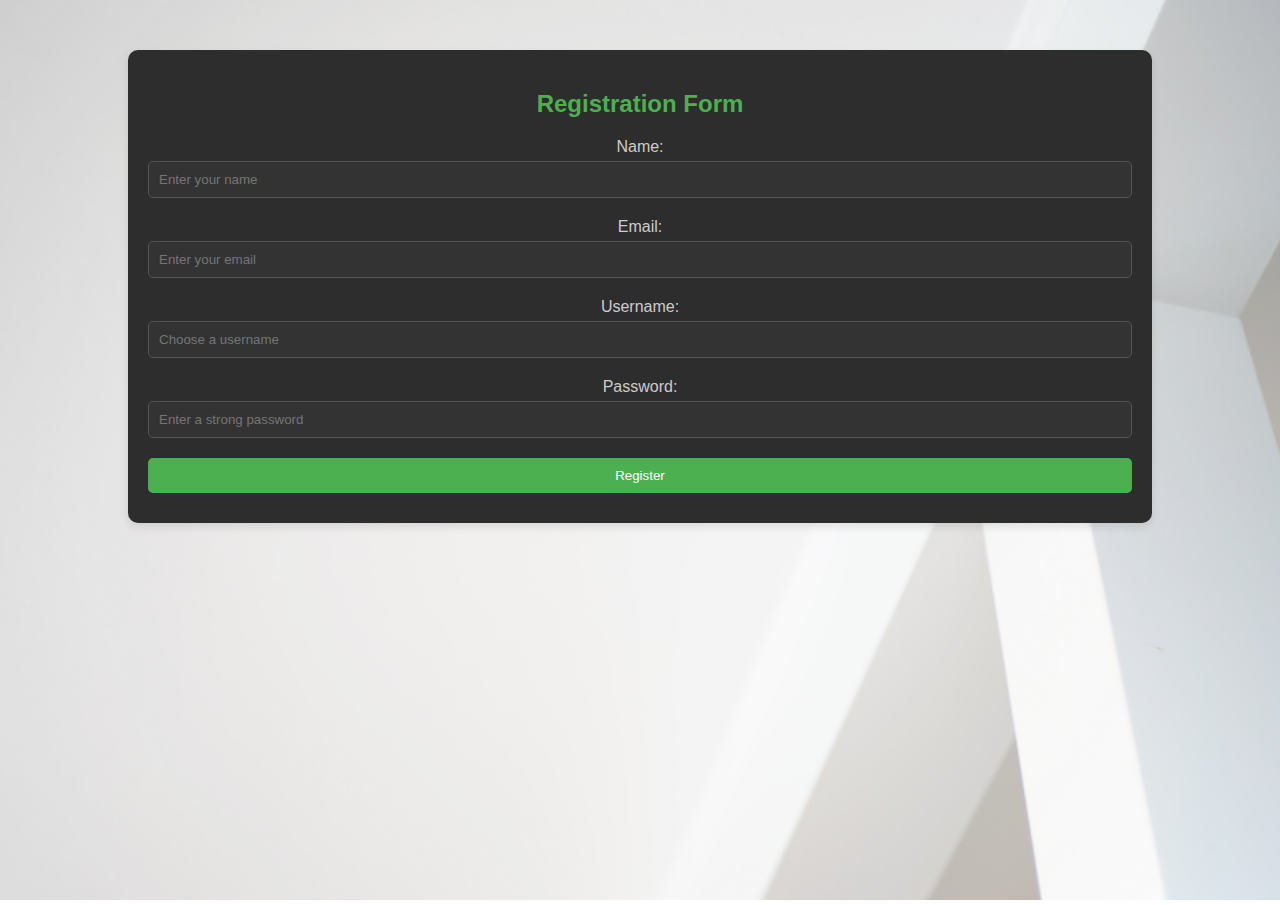
<file: index.html>
<!DOCTYPE html>
<html lang="en">

<head>
    <meta charset="UTF-8">
    <meta name="viewport" content="width=device-width, initial-scale=1.0">
    <link rel="stylesheet" href="styles.css">
    <title>Registration Form</title>
</head>

<body style="background: url(images/background10.jpg) center center fixed; background-size: cover;">
    <div class="container">
        <form id="registrationForm" action="confirmation.html" method="post">
            <h2>Registration Form</h2>
            <label for="name">Name:</label>
            <input type="text" id="name" name="name" placeholder="Enter your name" required>

            <label for="email">Email:</label>
            <input type="email" id="email" name="email" placeholder="Enter your email" required>

            <label for="username">Username:</label>
            <input type="text" id="username" name="username" placeholder="Choose a username" required>

            <label for="password">Password:</label>
            <input type="password" id="password" name="password" placeholder="Enter a strong password" required>
            <div id="password-strength-text" class="password-strength-text"></div>
            <div id="password-strength"></div>

            

            <input type="submit" value="Register">
        </form>
    </div>

    <script src="password-strength.js"></script>
</body>

</html>
</file>
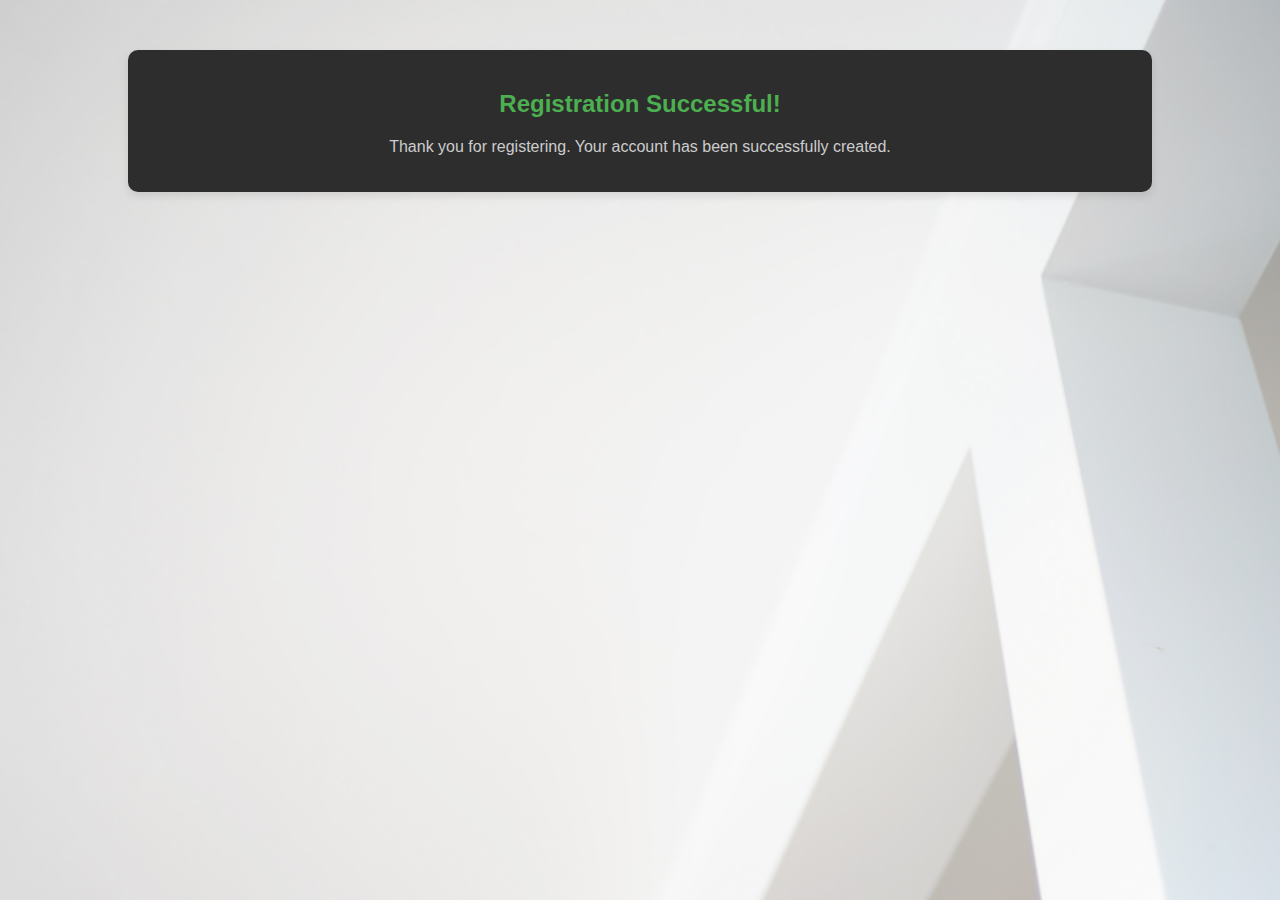
<file: confirmation.html>
<!DOCTYPE html>
<html lang="en">

<head>
    <meta charset="UTF-8">
    <meta name="viewport" content="width=device-width, initial-scale=1.0">
    <link rel="stylesheet" href="styles.css">
    <title>Registration Confirmation</title>
</head>

<body style="background: url(images/background10.jpg) center center fixed; background-size: cover;">
    <div class="container">
        <div class="confirmation-message">
            <h2>Registration Successful!</h2>
            <p>Thank you for registering. Your account has been successfully created.</p>
            
        </div>
    </div>
</body>

</html>
</file>
<file: styles.css>
body {
    font-family: 'Arial', sans-serif;
    margin: 0;
    padding: 0;
    background-color: #1a1a1a; /* Dark background color */
    color: #fff; /* Text color */
}

.container {
    width: 80%; /* Adjusted for responsiveness */
    margin: auto;
    text-align: center;
}

form {
    background: #2d2d2d; /* Darker form background color */
    padding: 20px;
    margin-top: 50px;
    box-shadow: 0 4px 8px rgba(0, 0, 0, 0.1);
    border-radius: 10px;
}

h2 {
    color: #fff;
}

label {
    display: block;
    margin: 10px 0 5px;
    color: #ccc; /* Label color */
}

input {
    width: 100%;
    padding: 10px;
    margin-bottom: 10px;
    box-sizing: border-box;
    border: 1px solid #555; /* Input border color */
    border-radius: 5px;
    background-color: #333; /* Input background color */
    color: #fff;
}

input[type="submit"] {
    background: #4caf50;
    color: #fff;
    cursor: pointer;
    border: none;
    border-radius: 5px;
}

input[type="submit"]:hover {
    background: #45a049;
}

#password-strength {
    margin-top: -15px; /* Adjust the negative margin to control the overlap */
    color: #ccc; /* Password strength text color */
    position: absolute;
    width: 100%;
    height: 20px;
    top: 100%;
}

.strength-weak,
.strength-medium,
.strength-strong {
    position: absolute;
    width: 100%;
    text-align: center;
    height: 100%;
}

.strength-weak {
    color: #ff6347; /* Tomato */
    top: 0;
}

.strength-medium {
    color: #ffa500; /* Orange */
    top: 50%;
}

.strength-strong {
    color: #00cc00; /* Green */
    bottom: 0;
}

@media (max-width: 600px) {
    .container {
        width: 90%;
    }
}


/* Add this to your existing styles */

.password-strength-text {
    color: #ccc; /* Password strength text color */
    font-size: 14px; /* Adjust the font size */
    margin-bottom: 10px; /* Add margin for spacing */
}



/*confirmation*/

body {
    font-family: 'Arial', sans-serif;
    margin: 0;
    padding: 0;
    background-color: #1a1a1a; /* Dark background color */
    color: #fff; /* Text color */
}

.container {
    width: 80%; /* Adjusted for responsiveness */
    margin: auto;
    text-align: center;
}

.confirmation-message {
    background: #2d2d2d; /* Darker background color */
    padding: 20px;
    margin-top: 50px;
    box-shadow: 0 4px 8px rgba(0, 0, 0, 0.1);
    border-radius: 10px;
}

h2 {
    color: #4caf50; /* Green color for headings */
}

p {
    color: #ccc; /* Text color for paragraphs */
}

@media (max-width: 600px) {
    .container {
        width: 90%;
    }
}
</file>
